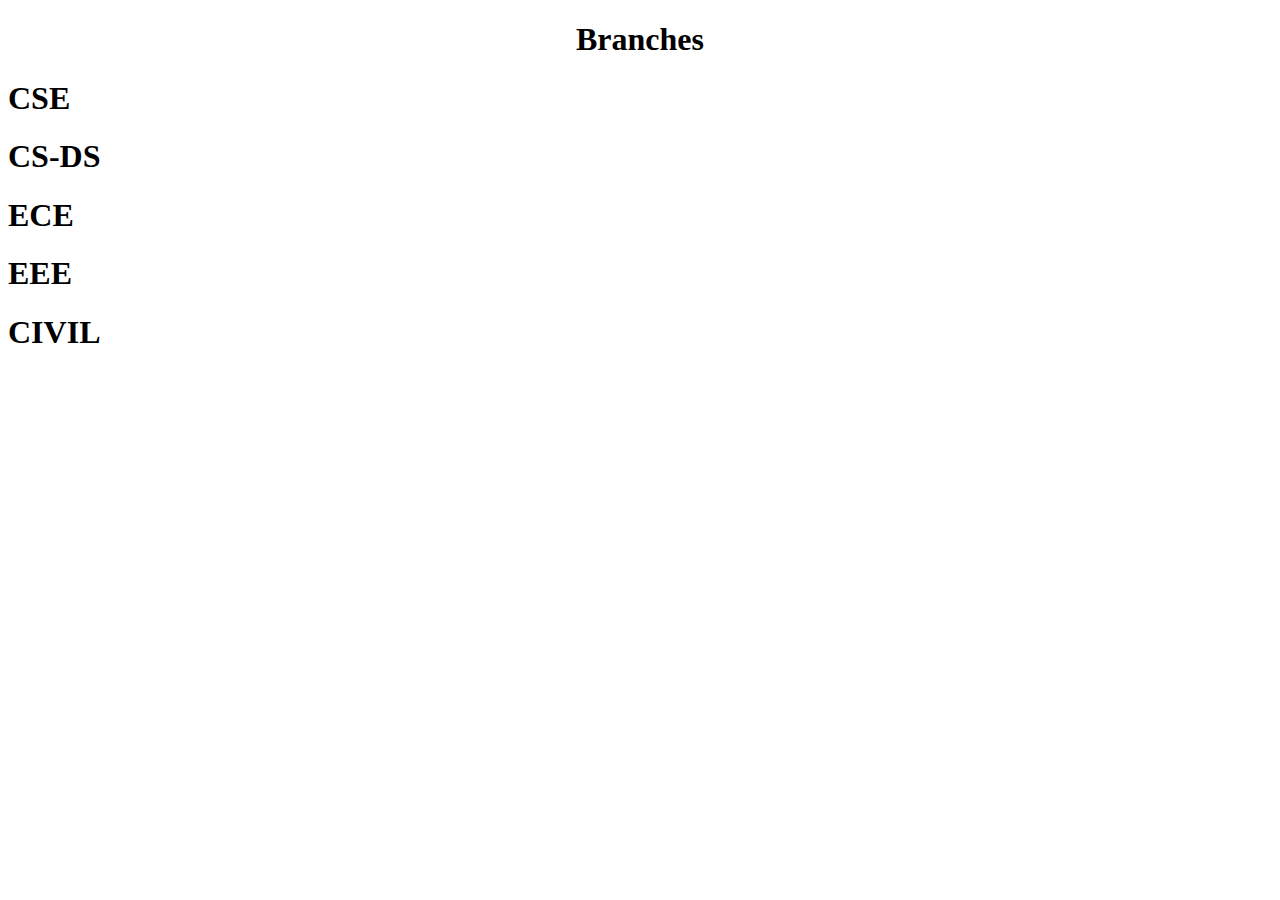
<file: branch.html>
<!DOCTYPE html>  
<html>  
<head>  
<title>   
Example of Background image  
</title>  
</head>  
<body background="C:\Users\nagra\Dropbox\My PC (DESKTOP-U81HKDH)\Downloads\jake-blucker-tMzCrBkM99Y-unsplash.jpg">  
  
<font color="Black"> 
<center><h1> Branches<h1></center> 
<h1> CSE<h1>
<h1>CS-DS<h1>
<h1> ECE<h1>
<h1> EEE<h1>
<h1> CIVIL<h1>  
</font>  
</body>  
</html>
</file>
